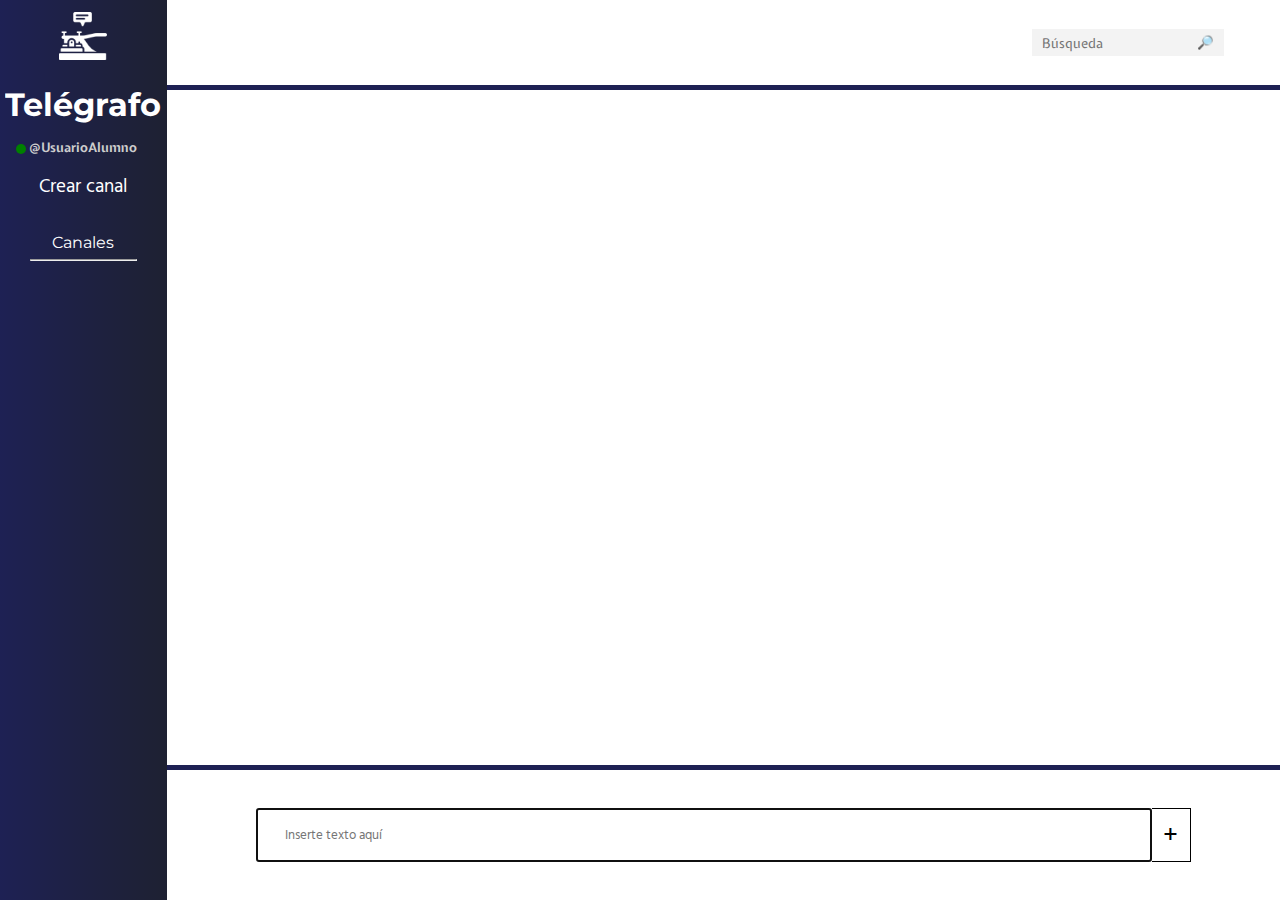
<file: index.html>
<!DOCTYPE html>
<html lang="en">
    <head>
        <meta charset="UTF-8"/>
        <meta http-equiv="X-UA-Compatible" content="IE=edge"/>
        <meta name="viewport" content="width=device-width, initial-scale=1.0"/>
        <link rel="icon" href="imágenes/icono telegrafo blanco.ico"/>
        <link rel="stylesheet" href="css/style.css"/>
        <link rel="preconnect" href="https://fonts.googleapis.com"/>
        <link
            rel="preconnect"
            href="https://fonts.gstatic.com"
            crossorigin="crossorigin"/>
        <link
            href="https://fonts.googleapis.com/css2?family=Biryani:wght@200&family=Bree+Serif&family=Cairo&family=Catamaran&family=Chivo:wght@300;700&family=Expletus+Sans&family=Hind+Madurai&family=Koulen&family=Libre+Baskerville:wght@700&family=Montserrat&family=Oleo+Script+Swash+Caps&family=Oswald&family=Parisienne&family=Radio+Canada&family=Raleway:wght@200&family=Roboto:wght@300&family=Rubik:wght@300&family=Tapestry&family=Titillium+Web:wght@600&family=Yantramanav&display=swap"
            rel="stylesheet"/>
        <title>Telégrafo</title>
    </head>

    <body>
        <div id="full-site">
            <nav class="navegador">
                <div class="header-nav">
                    <div class="icono-nav">
                        <a href="#"><img
                            src="imágenes/telegrafo blanco.png"
                            alt="logo Telégrafo"
                            id="logo-telegrafo"/></a>
                    </div>

                    <h1 class="h1-header-nav">Telégrafo</h1>
                    <h2 class="h2-header-nav">@UsuarioAlumno</h2>
                    <div id="bloque-abrir-canales">
                        <div class="añdirtexto">
                            <button onclick="abrirInputCanales()" class="abrir-input">
                                Crear canal
                            </button>
                        </div>
                        <div class="abre-crearCanal">
                            <input
                                type="text"
                                class="input-canales"
                                placeholder="Nombre del canal"
                                maxlength="10"/>
                            <button class="boton-crear-canal" onclick='enviar("canales","input-canales")'>
                                ▼
                            </button>
                        </div>
                    </div>

                    <!-------------------- Canales ---------------------->
                    <div class="bloque-contiene-canales">
                        <div class="contenedor-canales">
                            <p>Canales</p>
                            <hr/>
                            <div class="canales"></div>
                        </div>
                    </div>
                </div>
            </nav>

            <main class="main">
                <header class="header">
                    <div class="div-textos">
                        <h2 class="header-header"></h2>
                    </div>
                    <!-- Búsqueda -->
                    <div class="div-input">
                        <input
                            type="text"
                            placeholder="Búsqueda"
                            name="input-busqueda"
                            class="input-busqueda"/>
                        <button class="button-busqueda-header" onclick="buscador()">
                            🔎
                        </button>
                    </div>
                </header>

                <!-- aquí irán los mensajes -->
                <div class="screenes">
                    <div class="screen"></div>
                </div>
                <!-- input del texto -->
                <div class="input-texto">
                    <input
                        type="text"
                        placeholder="Inserte texto aquí"
                        class="input-input-texto"
                        value=""
                        autofocus="autofocus"/>
                    <button
                        class="button-input-texto"
                        onclick='enviar("screen","input-input-texto")'>
                        +
                    </button>
                </div>
            </main>
        </div>

        <script src="script/main.js"></script>
    </body>
</html>
</file>
<file: css/style.css>
* {
    margin: 0;
    padding: 0;
    box-sizing: border-box;
}

#full-site {
    display: flex;
    flex-direction: row;
}

.no-activo {
    overflow: hidden;
}

.active {
    background-color: rgb(17, 19, 47);
}

/*------------------Nav----------------------*/

.navegador {
    height: 100vh;
    width: 15vw;
    background: rgb(84, 18, 18);
    background: linear-gradient(90deg, rgba(84, 18, 18, 0) 0%, rgba(30, 33, 84, 1) 0%, rgba(30, 33, 66, 1) 51%, rgba(30, 33, 50, 1) 100%);
    overflow: hidden;
}

.header-nav {
    /* background-color: #1e2154; */
    width: 100%;
    height: 20vh;
    display: flex;
    flex-direction: column;
    text-align: center;
    align-items: center;
    align-content: center;
}

#bloque-abrir-canales {
    width: 100%;
    height: 15vh;
}

.h1-header-nav {
    margin: 9px auto 3%;
    color: white;
    font-family: "Montserrat", sans-serif;
}

.h2-header-nav {
    /* margin: auto; */
    color: rgb(205, 205, 205);
    font-family: "Expletus Sans", cursive;
    font-size: small;
}

.icono-nav {
    /* margin-top: 5%; */
    height: 10vh;
    width: 100%;
    display: flex;
    align-items: center;
    align-content: center;
    justify-content: center;
}

#logo-telegrafo {
    margin-top: 25%;
    margin-bottom: 25%;
    width: 3em;
    height: 3em;
    color: white;
}

.h2-header-nav::before {
    content: "";
    display: table;

    width: 10px;
    height: 10px;
    border-radius: 100%;
    background: green;
    position: relative;
    top: 1.15em;
    left: -1em;
}

.desplegable {
    text-align: left;
    list-style: none;
    display: none;
    flex-direction: column;
    text-align: left;
    overflow: visible;
    color: rgb(205, 205, 205);
    font-family: "Expletus Sans", cursive;
    font-size: small;
}

.conectado {
    margin-top: 5%;
}

.conectado::before {
    content: "";
    display: table;

    width: 10px;
    height: 10px;
    border-radius: 100%;
    background-color: green;
    position: relative;
    top: 1.15em;
    left: -1em;
}

.ausente {
    margin-top: 5%;
}

.ausente::before {
    content: "";
    display: table;

    width: 10px;
    height: 10px;
    border-radius: 100%;
    background-color: rgb(155, 208, 20);
    position: relative;
    top: 1.15em;
    left: -1em;
}

.no-conectado {
    margin-top: 5%;
}

.no-conectado::before {
    content: "";
    display: table;

    width: 10px;
    height: 10px;
    border-radius: 100%;
    background-color: rgb(122, 122, 122);
    position: relative;
    top: 1.15em;
    left: -1em;
}

.no-molestar {
    margin-top: 5%;
}

.no-molestar::before {
    content: "";
    display: table;

    width: 10px;
    height: 10px;
    border-radius: 100%;
    background-color: rgb(199, 27, 27);
    position: relative;
    top: 1.15em;
    left: -1em;
}

.añdirtexto {
    display: flex;
    flex-direction: row;
    width: 100%;
    height: auto;
    margin-top: 10%;
    justify-content: center;
    color: #fff;
    font-family: "Montserrat", sans-serif;
}

.abre-crearCanal {
    display: none;
    width: 100%;
    align-items: center;
    align-content: center;
    justify-content: center;
}

.input-canales {
    background-color: rgb(17, 19, 47);
    margin-top: 5%;
    border: 1px solid rgba(30, 33, 84, 1);
    color: #fff;
    font-family: "Hind Madurai", sans-serif;
    text-indent: 3%;
    width: 80%;
    /* margin: auto; */
    /* border-radius: 10%; */
}

.boton-crear-canal {
    background: none;
    border: none;
    color: #fff;
    font-family: "Hind Madurai", sans-serif;
    font-size: larger;
    /* margin-left: 5%; */
    margin-top: 5%;
    width: 15%;
}

.boton-crear-canal:hover {
    background-color: rgb(17, 19, 47);
    cursor: pointer;
}

.abrir-input {
    background: none;
    border: none;
    color: #fff;
    font-family: "Hind Madurai", sans-serif;
    font-size: larger;
    width: 80%;
    border-radius: 5%;
}

.abrir-input:hover {
    background-color: rgb(17, 19, 47);
    cursor: pointer;
}

.bloque-contiene-canales {
    width: 100%;
    height: 75vh;
    display: flex;
    flex-direction: column;
    align-items: center;
    justify-content: center;
    justify-items: center;
}

.contenedor-canales {
    margin-top: 20%;
    width: 80%;
    height: 75vh;
    color: #fff;
}

.canales {
    overflow-y: auto;
    height: 80%;
}

/* -----------------------Barra canales-------------- */

.canales::-webkit-scrollbar {
    width: 10px;
}

.canales::-webkit-scrollbar-track {
    background: rgb(17, 19, 47);
}

.canales::-webkit-scrollbar-thumb {
    background-color: #fff;
    max-height: 10px;
    border-radius: 5px;
}
/* -------------------------------------------------------------- */

.contenedor-canales > p {
    font-family: "Montserrat", sans-serif;
}

.canales > div > button {
    font-family: "Montserrat", sans-serif;
}

hr {
    margin: 5% auto auto;
    width: 80%;
}

.boton-canales {
    margin-top: 5%;
    color: #fff;
    background: none;
    border: none;
    width: 100%;
    height: 5vh;
}

.boton-canales:hover {
    background-color: rgb(17, 19, 47);
    cursor: pointer;
}

/*----------------------------Fin del nav---------------------------------*/

/*----------------------------Header--------------------------------------*/

.main {
    width: 100%;
    height: 100vh;
    /* background-color: aqua; */
    display: flex;
    flex-direction: column;
}

.header {
    width: 100%;
    height: 10vh;
    /* background-color: aqua; */
    display: flex;
    border-bottom: 5px rgba(30, 33, 84, 1) solid;
}

.header-header {
    font-family: "Montserrat", sans-serif;
    margin-left: 5%;
    margin-top: 3%;
    font-weight: 800;
    font-size: 2.5vh;
}

.subtexto-header-header {
    font-family: "Expletus Sans", cursive;
    margin-left: 2%;
    margin-top: 0.5%;
    font-weight: 500;
}

.div-textos {
    width: 60%;
    height: 10vh;
    /* background-color: aqua; */
    display: flex;
    flex-direction: column;
}

.div-input {
    width: 40%;
    height: auto;
    display: flex;
    align-items: center;
    justify-content: right;
    margin-right: 5%;
}

.input-busqueda {
    border: none;
    height: 3vh;
    width: 12vw;
    font-family: "Expletus Sans", cursive;
    background-color: rgb(243, 243, 243);
    text-indent: 6%;
}

.button-busqueda-header {
    border: none;
    background-color: rgb(243, 243, 243);
    height: 3vh;
    width: 3vw;
    cursor: pointer;
}

.button-busqueda-header:hover {
    background-color: rgb(210, 210, 210);
}

/*______________________fin del header__________________*/

/*-------------------------Screen------------------------*/

.screen {
    width: 100%;
    height: 75vh;
    font-family: "Hind Madurai", sans-serif;
    display: flex;
    flex-direction: column;
    overflow: auto;
}

.screen > div {
    max-width: 30%;
    height: auto;
    /* background-color: rgb(210, 210, 210); */
    margin-top: 1.5%;
    margin-left: 3%;
    margin-bottom: 1.5%;
    display: flex;
    align-items: center;
    border-left: 1px rgba(30, 33, 84, 1) solid;
}

.screen > div > p {
    margin-left: 3%;
}

.screen > div > p.fecha-hora {
    color: rgb(127, 127, 127);
    font-size: small;
}

/*-----------------------------------fin Screen -----------------------------*/

/*------------------------------------Input texto----------------------------*/

.input-texto {
    width: 100%;
    height: 15vh;
    border-top: 5px rgba(30, 33, 84, 1) solid;
    display: flex;
    justify-content: center;
    align-items: center;
    align-content: center;
}

.input-input-texto {
    /* margin: auto; */
    width: 70vw;
    height: 6vh;
    text-indent: 3%;
    font-family: "Hind Madurai", sans-serif;
}

.button-input-texto {
    height: 6vh;
    width: 3vw;
    color: black;
    background-color: white;
    border: 1px black solid;
    border-left: none;
    font-size: 3vh;
    font-family: "Hind Madurai", sans-serif;
    transition: all;
    transition-duration: 0.5s;
}

.button-input-texto:hover {
    transition: ease-in;
    cursor: pointer;
    background-color: rgba(30, 33, 84, 1);
    color: #fff;
}

/* -----------------Media queries---------------- */

@media (max-width: 600px) {
    #full-site {
        display: flex;
        flex-direction: column;
    }

    .navegador {
        width: 100%;
        height: 15vh;
    }

    .header-nav {
        /* background-color: #1e2154; */
        width: 100%;
        height: 15vh;
        display: flex;
        flex-direction: row;
        text-align: center;
        align-items: center;
        align-content: center;
        justify-content: center;
    }

    .icono-nav {
        /* margin-top: 5%; */
        height: 100%;
        width: 100%;
        display: flex;
        align-items: center;
        align-content: center;
        justify-content: center;
        /* overflow: hidden; */
    }

    #logo-telegrafo {
        margin-top: 25%;
        margin-bottom: 25%;
        /* margin-left: 25%; */
        /* margin-right: 25%;     */
        width: 3em;
        height: 3em;
        color: white;
    }

    .h1-header-nav {
        display: none;
    }

    .h2-header-nav {
        display: none;
    }

    .añdirtexto {
        display: flex;
        flex-direction: column;
        width: 100%;
        height: auto;
        margin-top: 10%;
        /* align-items: center; */
        /* justify-content: center; */
        color: #fff;
        font-family: "Montserrat", sans-serif;
    }

    #bloque-abrir-canales {
        width: 100%;
        height: 15vh;
        display: flex;
        flex-direction: column;
    }

    .abrir-input {
        background: none;
        border: none;
        color: #fff;
        font-family: "Hind Madurai", sans-serif;
        font-size: larger;
        width: 100%;
        border-radius: 5%;
    }

    .input-canales {
        background-color: rgb(17, 19, 47);
        margin-top: 5%;
        border: 1px solid rgba(30, 33, 84, 1);
        color: #fff;
        font-family: "Hind Madurai", sans-serif;
        text-indent: 3%;
        width: 80%;
        height: 100%;
        /* margin: auto; */
        /* border-radius: 10%; */
    }

    hr {
        display: none;
    }

    .bloque-contiene-canales {
        width: 100%;
        height: 15vh;
        display: flex;
        flex-direction: column;
        align-items: center;
        justify-content: center;
        justify-items: center;
        margin-top: 0;
    }

    .contenedor-canales {
        margin-top: 10%;
        /* margin: 0%; */
        width: 80%;
        height: 100%;
        color: #fff;
        overflow-y: auto;
        /* display: flex;
    align-content: center;
    justify-content: center; */
    }

    .contenedor-canales > p {
        margin-bottom: 10%;
        font-family: "Hind Madurai", sans-serif;
        font-size: larger;
        /* background-color: rgba(30, 33, 84, 1);
    position: fixed; */
    }

    /* -----------------------Barra canales-------------- */

    .canales::-webkit-scrollbar {
        width: 10px;
    }

    .canales::-webkit-scrollbar-track {
        background: rgb(17, 19, 47);
    }

    .canales::-webkit-scrollbar-thumb {
        background-color: #fff;
        max-height: 1px;
        border-radius: 5px;
    }
    /* -------------------------------------------------------------- */

    .canales {
        width: 100%;
        height: 65%;
        overflow: auto;
    }

    /* --------------------------header---------------------- */

    .header {
        width: 100%;
        height: 5vh;
        /* background-color: aqua; */
        display: flex;
        border-bottom: 5px rgba(30, 33, 84, 1) solid;
    }

    .div-input {
        width: 40%;
        height: auto;
        display: flex;
        align-items: center;
        justify-content: right;
        margin-right: 5%;
    }

    .input-busqueda {
        border: none;
        height: 3vh;
        width: 30vw;
        font-family: "Expletus Sans", cursive;
        background-color: rgb(243, 243, 243);
        text-indent: 6%;
    }

    .button-busqueda-header {
        border: none;
        background-color: rgb(243, 243, 243);
        height: 3vh;
        width: 10vw;
        cursor: pointer;
    }

    .screenes {
        height: 75%;
        overflow: hidden;
    }

    .screen {
        width: 100%;
        height: 100%;
        font-family: "Hind Madurai", sans-serif;
        display: flex;
        flex-direction: column;
        overflow: auto;
    }

    .screen::-webkit-scrollbar {
        width: 10px;
    }

    .screen::-webkit-scrollbar-track {
        background: #fff;
    }

    .screen::-webkit-scrollbar-thumb {
        background-color: rgb(17, 19, 47);
        max-height: 1px;
        border-radius: 5px;
    }

    .screen > div {
        max-width: 30%;
        height: auto;
        /* background-color: rgb(210, 210, 210); */
        margin-top: 1.5%;
        margin-left: 3%;
        margin-bottom: 1.5%;
        display: flex;
        align-items: center;
        border-left: 1px rgba(30, 33, 84, 1) solid;
    }

    .screen > div > p {
        margin-left: 3%;
    }

    .screen > div > p.fecha-hora {
        color: rgb(127, 127, 127);
        font-size: small;
    }

    .input-texto {
        width: 100%;
        max-height: 15vh;
        border-top: 5px rgba(30, 33, 84, 1) solid;
        display: flex;
        justify-content: center;
        align-items: center;
        align-content: center;
    }

    .input-input-texto {
        /* margin: auto; */
        width: 70vw;
        height: 6vh;
        text-indent: 5%;
        font-family: "Hind Madurai", sans-serif;
        font-size: larger;
    }

    .button-input-texto {
        height: 6vh;
        width: 10vw;
        color: black;
        background-color: white;
        border: 1px black solid;
        border-left: none;
        font-size: 3vh;
        font-family: "Hind Madurai", sans-serif;
        transition: all;
        transition-duration: 0.5s;
    }

    .button-input-texto:hover {
        transition: ease-in;
        cursor: pointer;
        background-color: rgba(30, 33, 84, 1);
        color: #fff;
    }

    .main {
        width: 100%;
        height: 85vh;
        /* background-color: aqua; */
        display: flex;
        flex-direction: column;
    }
}

@media only screen and (min-width: 601px) and (max-width: 900px) {
    #full-site {
        display: flex;
        flex-direction: column;
    }

    .navegador {
        width: 100%;
        height: 15vh;
    }

    .header-nav {
        /* background-color: #1e2154; */
        width: 100%;
        height: 15vh;
        display: flex;
        flex-direction: row;
        text-align: center;
        align-items: center;
        align-content: center;
        justify-content: center;
    }

    .icono-nav {
        /* margin-top: 5%; */
        height: 100%;
        width: 100%;
        display: flex;
        align-items: center;
        align-content: center;
        justify-content: center;
        /* overflow: hidden; */
    }

    #logo-telegrafo {
        margin-top: 25%;
        margin-bottom: 25%;
        /* margin-left: 25%; */
        /* margin-right: 25%;     */
        width: 3em;
        height: 3em;
        color: white;
    }

    .h1-header-nav {
        display: none;
    }

    .h2-header-nav {
        display: none;
    }

    .añdirtexto {
        display: flex;
        flex-direction: column;
        width: 100%;
        height: auto;
        margin-top: 2%;
        /* align-items: center; */
        /* justify-content: center; */
        color: #fff;
        font-family: "Montserrat", sans-serif;
    }

    #bloque-abrir-canales {
        width: 100%;
        height: 15vh;
        display: flex;
        flex-direction: column;
    }

    .abrir-input {
        background: none;
        border: none;
        color: #fff;
        font-family: "Hind Madurai", sans-serif;
        font-size: larger;
        width: 100%;
        border-radius: 5%;
    }

    .input-canales {
        background-color: rgb(17, 19, 47);
        margin-top: 5%;
        border: 1px solid rgba(30, 33, 84, 1);
        color: #fff;
        font-family: "Hind Madurai", sans-serif;
        text-indent: 3%;
        width: 80%;
        height: 100%;
        /* margin: auto; */
        /* border-radius: 10%; */
    }

    hr {
        display: none;
    }

    .bloque-contiene-canales {
        width: 100%;
        height: 15vh;
        display: flex;
        flex-direction: column;
        align-items: center;
        justify-content: center;
        justify-items: center;
        margin-top: 0;
    }

    .contenedor-canales {
        margin-top: 2%;
        /* margin: 0%; */
        width: 80%;
        height: 100%;
        color: #fff;
        overflow-y: auto;
        /* display: flex;
        align-content: center;
        justify-content: center; */
    }

    .contenedor-canales > p {
        margin-bottom: 2%;
        font-family: "Hind Madurai", sans-serif;
        font-size: larger;
        /* background-color: rgba(30, 33, 84, 1);
        position: fixed; */
    }

    /* -----------------------Barra canales-------------- */

    .canales::-webkit-scrollbar {
        width: 10px;
    }

    .canales::-webkit-scrollbar-track {
        background: rgb(17, 19, 47);
    }

    .canales::-webkit-scrollbar-thumb {
        background-color: #fff;
        max-height: 1px;
        border-radius: 5px;
    }
    /* -------------------------------------------------------------- */

    .canales {
        width: 100%;
        height: 65%;
        overflow: auto;
    }

    /* --------------------------header---------------------- */

    .header {
        width: 100%;
        height: 10vh;
        /* background-color: aqua; */
        display: flex;
        border-bottom: 5px rgba(30, 33, 84, 1) solid;
    }

    .div-input {
        width: 40%;
        height: auto;
        display: flex;
        align-items: center;
        justify-content: right;
        margin-right: 5%;
    }

    .input-busqueda {
        border: none;
        height: 3vh;
        width: 30vw;
        font-family: "Expletus Sans", cursive;
        background-color: rgb(243, 243, 243);
        text-indent: 6%;
    }

    .button-busqueda-header {
        border: none;
        background-color: rgb(243, 243, 243);
        height: 3vh;
        width: 10vw;
        cursor: pointer;
    }

    .screenes {
        height: 75%;
        overflow: hidden;
    }

    .screen {
        width: 100%;
        height: 100%;
        font-family: "Hind Madurai", sans-serif;
        display: flex;
        flex-direction: column;
        overflow: auto;
    }

    .screen::-webkit-scrollbar {
        width: 10px;
    }

    .screen::-webkit-scrollbar-track {
        background: #fff;
    }

    .screen::-webkit-scrollbar-thumb {
        background-color: rgb(17, 19, 47);
        max-height: 1px;
        border-radius: 5px;
    }

    .screen > div {
        max-width: 30%;
        height: auto;
        /* background-color: rgb(210, 210, 210); */
        margin-top: 1.5%;
        margin-left: 3%;
        margin-bottom: 1.5%;
        display: flex;
        align-items: center;
        border-left: 1px rgba(30, 33, 84, 1) solid;
    }

    .screen > div > p {
        margin-left: 3%;
    }

    .screen > div > p.fecha-hora {
        color: rgb(127, 127, 127);
        font-size: small;
    }

    .input-texto {
        width: 100%;
        max-height: 10vh;
        border-top: 5px rgba(30, 33, 84, 1) solid;
        display: flex;
        justify-content: center;
        align-items: center;
        align-content: center;
    }

    .input-input-texto {
        /* margin: auto; */
        width: 70vw;
        height: 6vh;
        text-indent: 5%;
        font-family: "Hind Madurai", sans-serif;
        font-size: larger;
    }

    .button-input-texto {
        height: 6vh;
        width: 10vw;
        color: black;
        background-color: white;
        border: 1px black solid;
        border-left: none;
        font-size: 3vh;
        font-family: "Hind Madurai", sans-serif;
        transition: all;
        transition-duration: 0.5s;
    }

    .button-input-texto:hover {
        transition: ease-in;
        cursor: pointer;
        background-color: rgba(30, 33, 84, 1);
        color: #fff;
    }

    .main {
        width: 100%;
        height: 85vh;
        /* background-color: aqua; */
        display: flex;
        flex-direction: column;
    }
}
</file>
